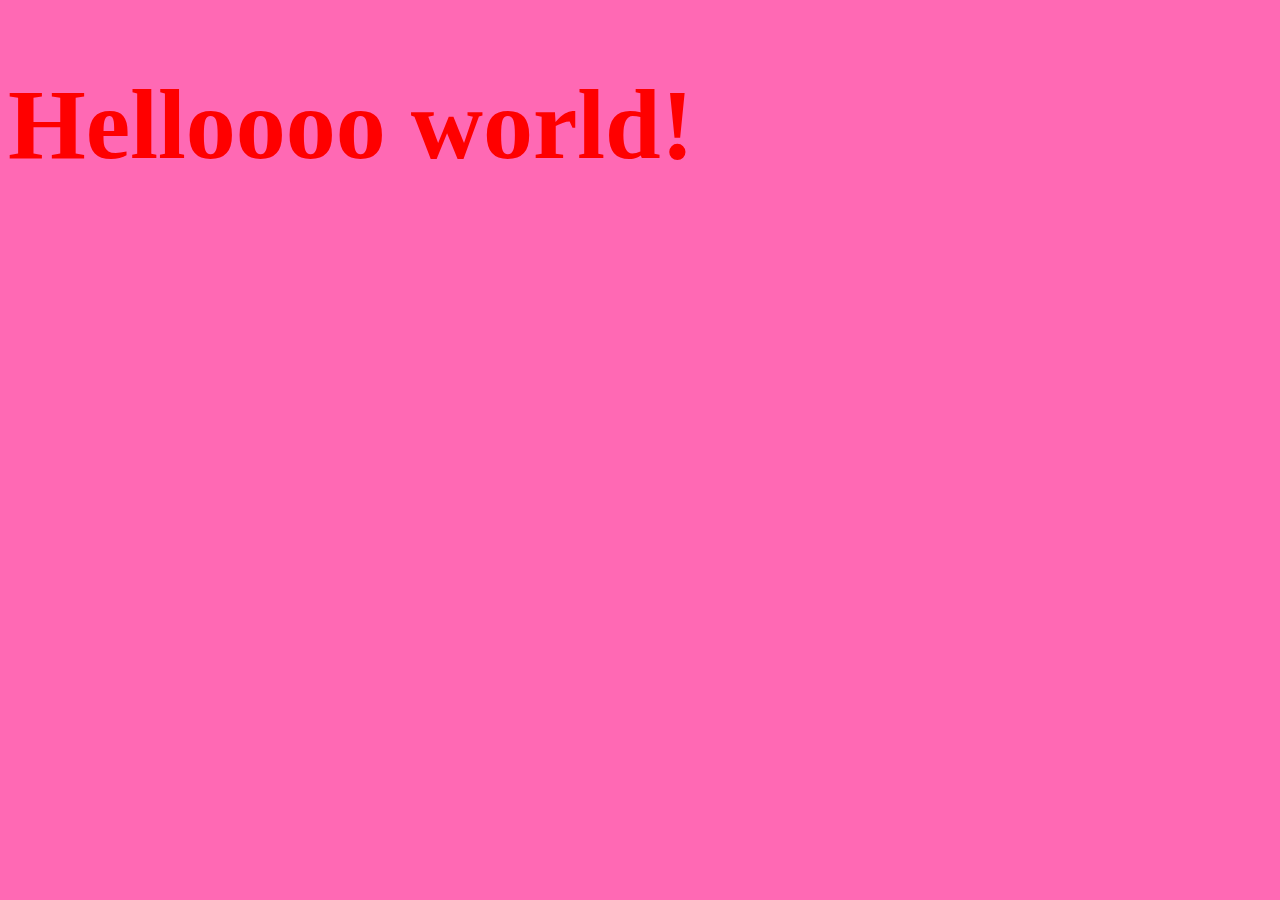
<file: test/index.html>
<!DOCTYPE html>
<html>
  <head>
    <!-- charset -->
    <meta charset="utf-8">
    <!-- description -->
    <meta name="description" content="">

    <title>TITLE</title>
    <!-- Viewport Meta Tag -->
    <meta name="viewport" content="width=device-width, initial-scale=1.0">
    <!-- Allows CSS animation from daneden's Github -->
    <link rel="stylesheet" href="css/animate.css">
    <!-- Personal CSS file linked here -->
    <link rel="stylesheet" href="css/main.css">
  </head>

  <body>
    <h1 class="animated bounce">Helloooo world!</h1>
  </body>

</html>
</file>
<file: test/css/main.css>
body {
	background: hotpink;
}

h1 {
	font-size: 100px;
	color: red;
}

@media (max-width: 500px) {
	body {
		background-color: white;
	}
	h1 {
		font-size: 30px;
	}
}
</file>
